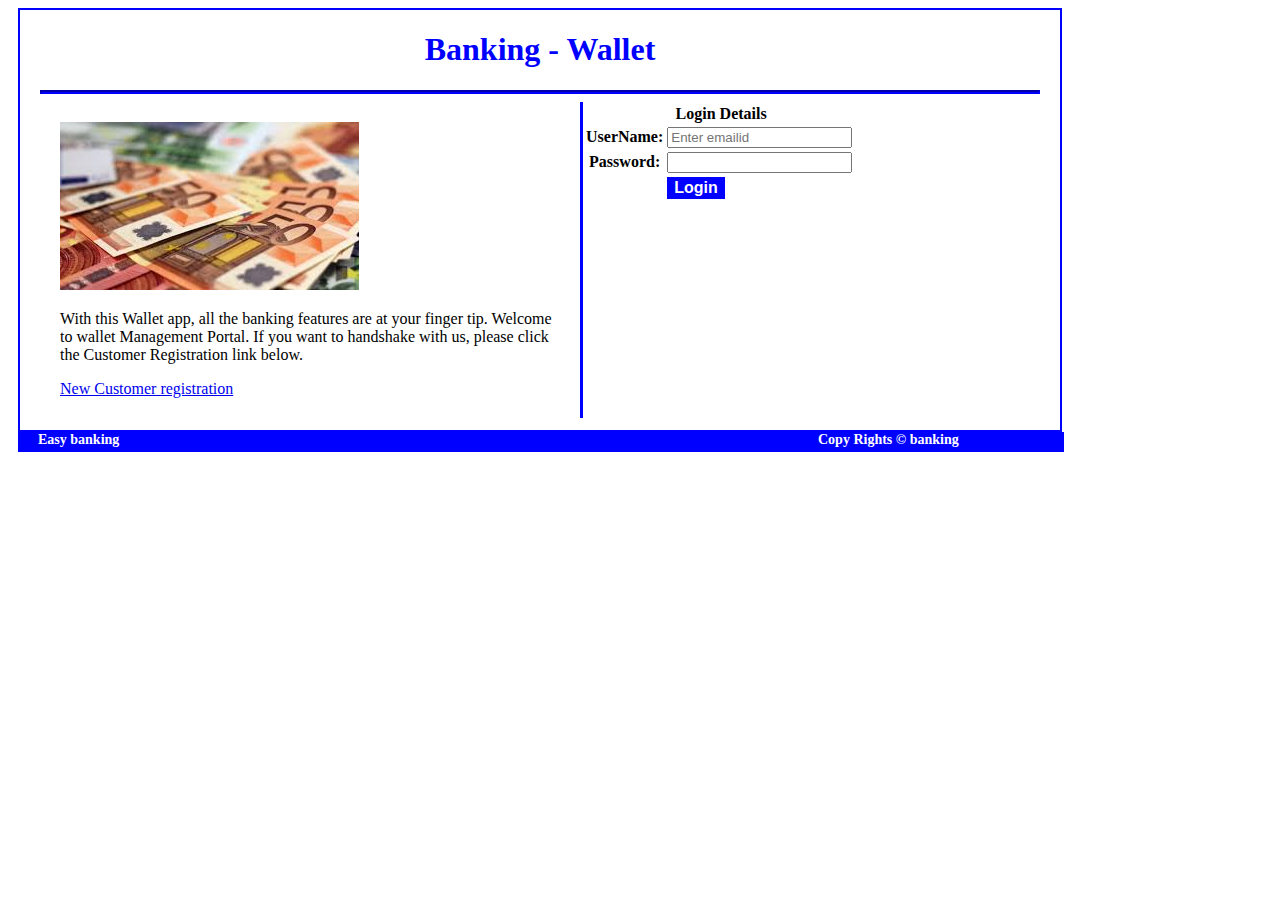
<file: src/main/webapp/index.html>
<!DOCTYPE html>
<html>
<head>
<meta charset="ISO-8859-1">
<title>Wallet App</title>
<link href="css/myStyles.css" rel="stylesheet" type="text/css">
</head>
<body>
<div id="maincnt">
	<h1 align="center"> Banking - Wallet</h1>
<hr style="border-color: blue;">

<div id="para">
<img alt="Currency" src="images/currency.jpg">

	<p>With this Wallet app,  
	all the banking features are at your finger tip. Welcome to wallet Management Portal.
	If you want to handshake with us, please click the Customer Registration link below.
	
	
	</p>
	
	
	<a href="pages/register.html">New Customer registration</a>
</div>

<div>
<form method="post" action="LoginServlet">
	<table>
		<tr>
			<th colspan="3">Login Details</th>
		</tr>
		<tr>
			<th>UserName:</th>
			<td><input type="text" name="userName" placeholder="Enter emailid" size="20" required></td>
			<td>
				<div id="userErrMsg" class="errMsg"></div>
			</td>
		</tr>
			<tr>
			<th>Password:</th>
			<td><input type="password" name="userPwd" size="20" required></td>
			<td>
				<div id="usrPwdMsg" class="errMsg"></div>
			</td>
		</tr>
		<tr>
			<td></td>
			<td>
				<input type="submit" class="btnClass" value="Login">
			</td>
		</tr>
	</table>
	</form>
</div>

</div>

<div id="btmcnt">
	<div style="float: left;margin-left: 20px;">Easy banking</div>
	<div style="margin-left: 800px;">Copy Rights &copy; banking</div>
</div>
</body>
</html>
</file>
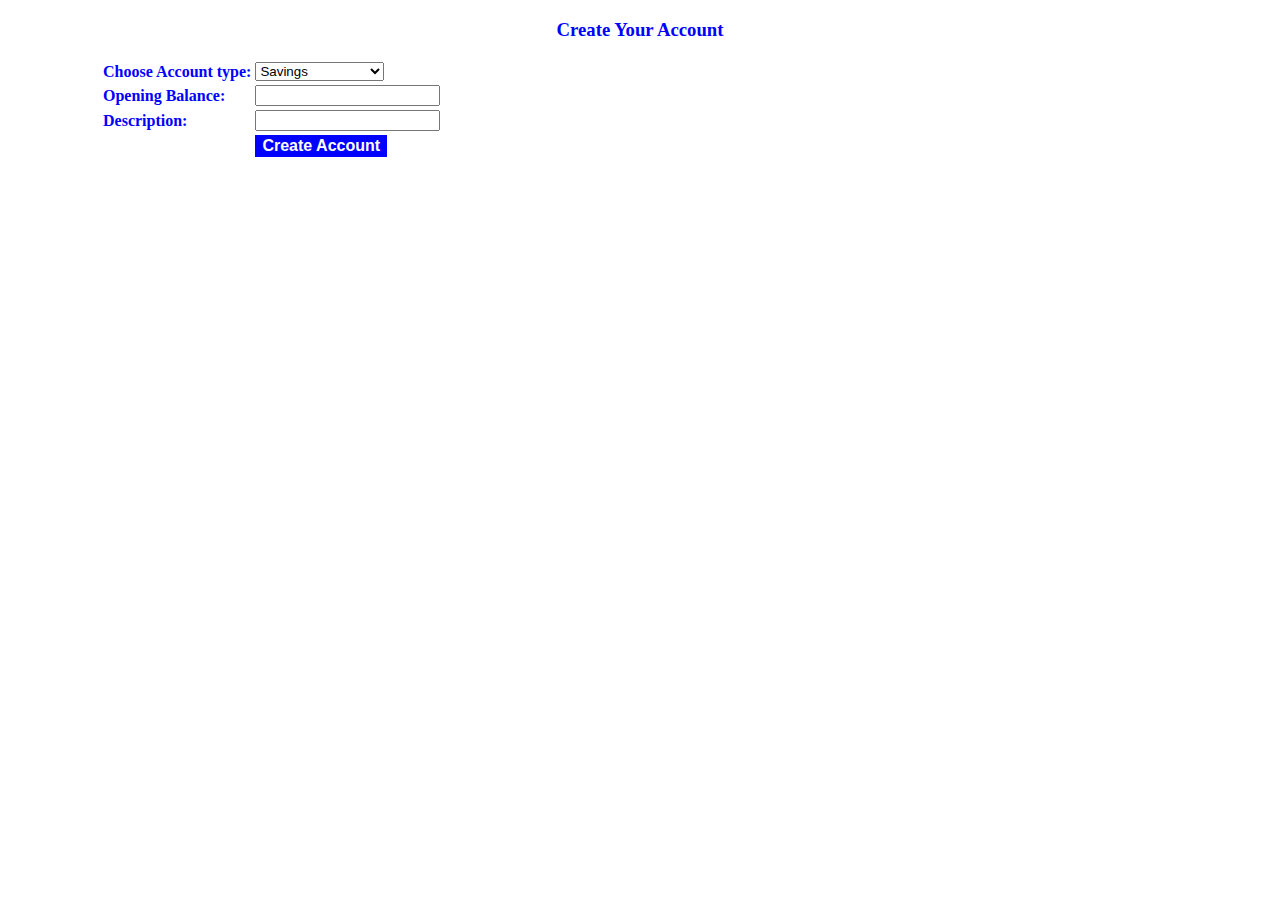
<file: src/main/webapp/pages/createAccount.html>
<!DOCTYPE html>
<html>
<head>
<meta charset="ISO-8859-1">
<title>Insert title here</title>
<link href="../css/mainPage.css" rel="stylesheet" type="text/css">
</head>
<body>
<form method="post" action="../CreateServlet">
<div id="accCnt">
<h3 align="center" style="color:blue;">Create Your Account</h3>
<table>
	<tr>
		<td>Choose Account type:</td>
		<td>
			<select name="accountType">
				<option value="SAVINGS">Savings</option>
				<option value="CURRENT">Current</option>
				<option value="RD">Recurring Deposit</option>
				<option value="FD">Fixed Deposit</option>
				<option value="LOAN">Home Loan</option>
			</select>
		</td>
	</tr>	
	<tr>
		<td>Opening Balance:</td>
		<td>
			<input type="text" name="balance" size="20" required>
		</td>
	</tr>
	
	<tr>
		<td>Description:</td>
		<td>
			<input type="text" name="description" size="20" required>
		</td>
		
	</tr>
	<tr>
		<td></td>
		<td>
			<input type="submit" value="Create Account" class="btnClass">
		</td>
	</tr>
</table>

</div>
</form>
</body>
</html>
</file>
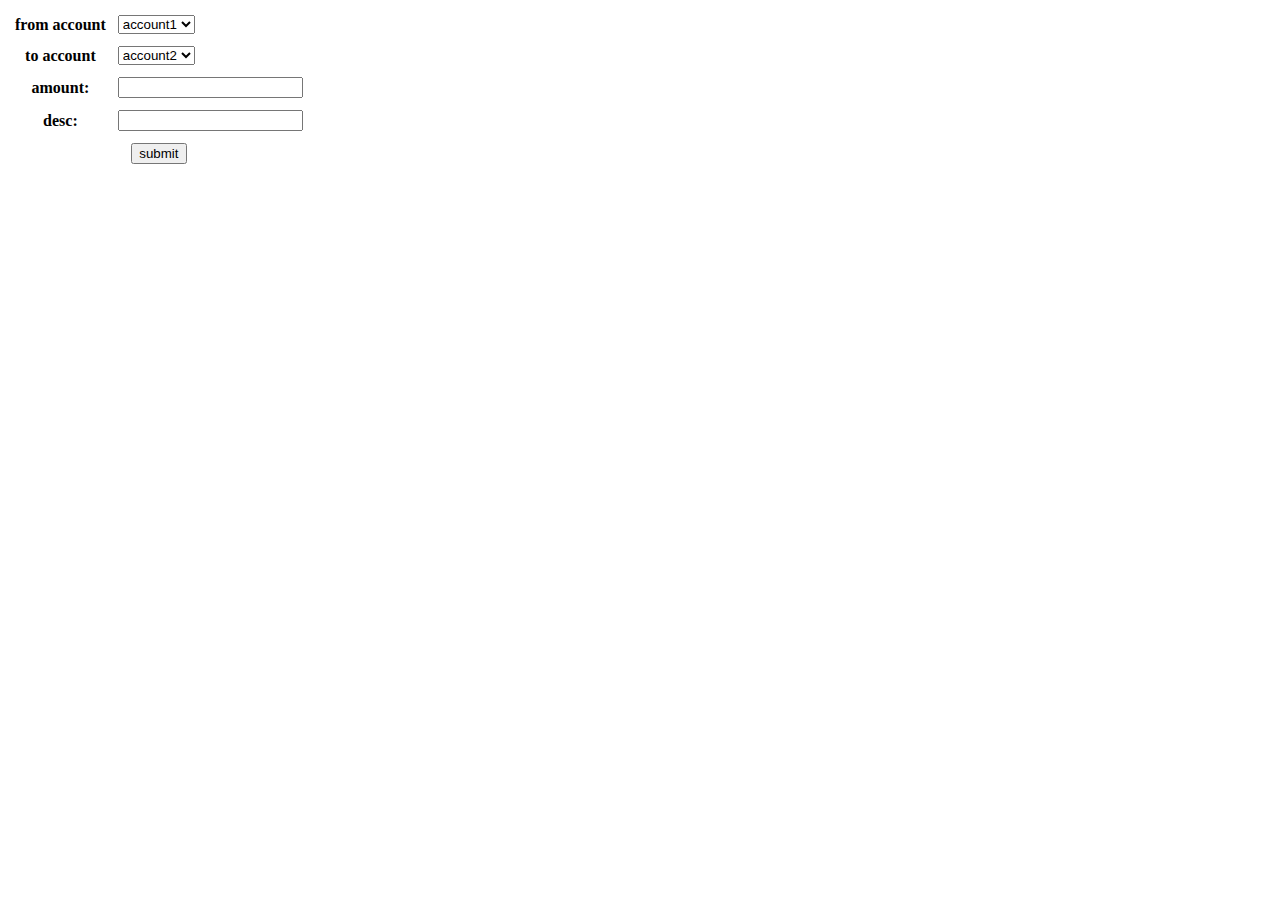
<file: src/main/webapp/pages/fund_transfer.html>
<!DOCTYPE html>
<html>
<head>
<meta charset="ISO-8859-1">
<title>Insert title here</title>
</head>
<body>
<form method="post" action="">
	<table cellpadding="5px">
		<tr>
			<th>from account</th>
			<td><select name="from account">
			<option value="account1">account1</option>
			</select>
			</td>
		</tr>
		<tr>
			<th>to account</th>
			<td><select name="to account">
			<option value="account1">account1</option>
			<option value="account2" selected>account2</option>
			</select>
			</td>
		</tr>
		<tr>
			<th>amount:</th>
			<td><input type="text" name="amount"></td>
		</tr>
		<tr>
			<th>desc:</th>
			<td><input type="text" name="desc"></td>
		</tr>
		<tr>
			<td colspan="2" align="center"><input type="submit" value="submit"></td>
		</tr>
	</table>
</form>
</body>
</html>
</file>
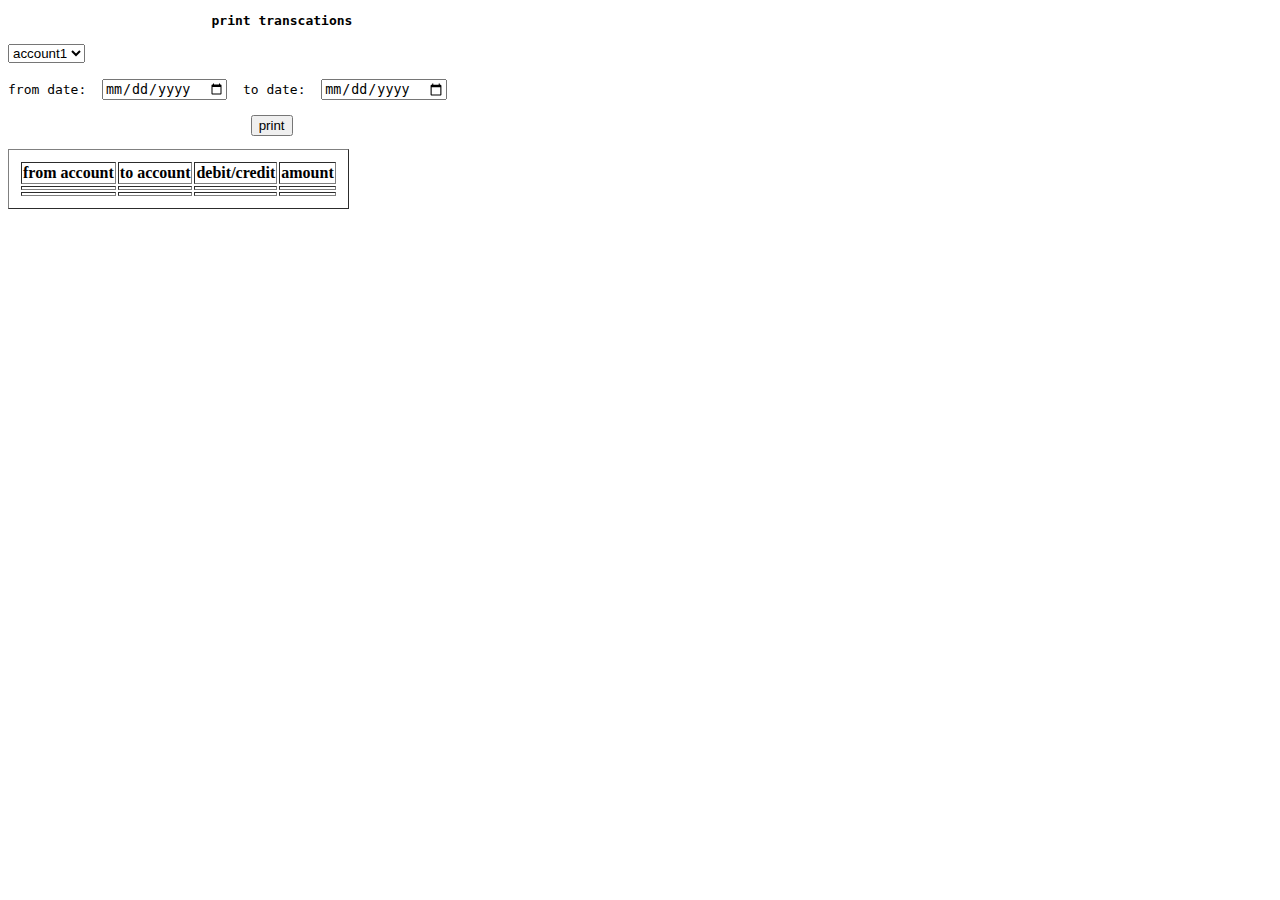
<file: src/main/webapp/pages/print_transaction.html>
<!DOCTYPE html>
<html>
<head>
<meta charset="ISO-8859-1">
<title>Insert title here</title>
</head>
<body>
<pre><b>                          print transcations</b></pre>
<form method="post" action="">
<p>
<select name="account"> 
<option value="account1">account1</option>
<option value="account2">account2</option>
</select></p>
<pre>from date:  <input type="date" name="from date" size="20">  to date:  <input type="date" name="to date" size="20"><br>  
                               <input type="submit" name="print" value="print">
</pre>
<table border="1" style="padding: 10px;">
<tr>
<th>from account</th>
<th>to account</th>
<th>debit/credit</th>
<th>amount</th>
</tr>
<tr>
<td></td><td></td><td></td><td></td>
</tr>
<tr>
<td></td><td></td><td></td><td></td>
</tr>
</table>
</form>
</body>
</html>
</file>
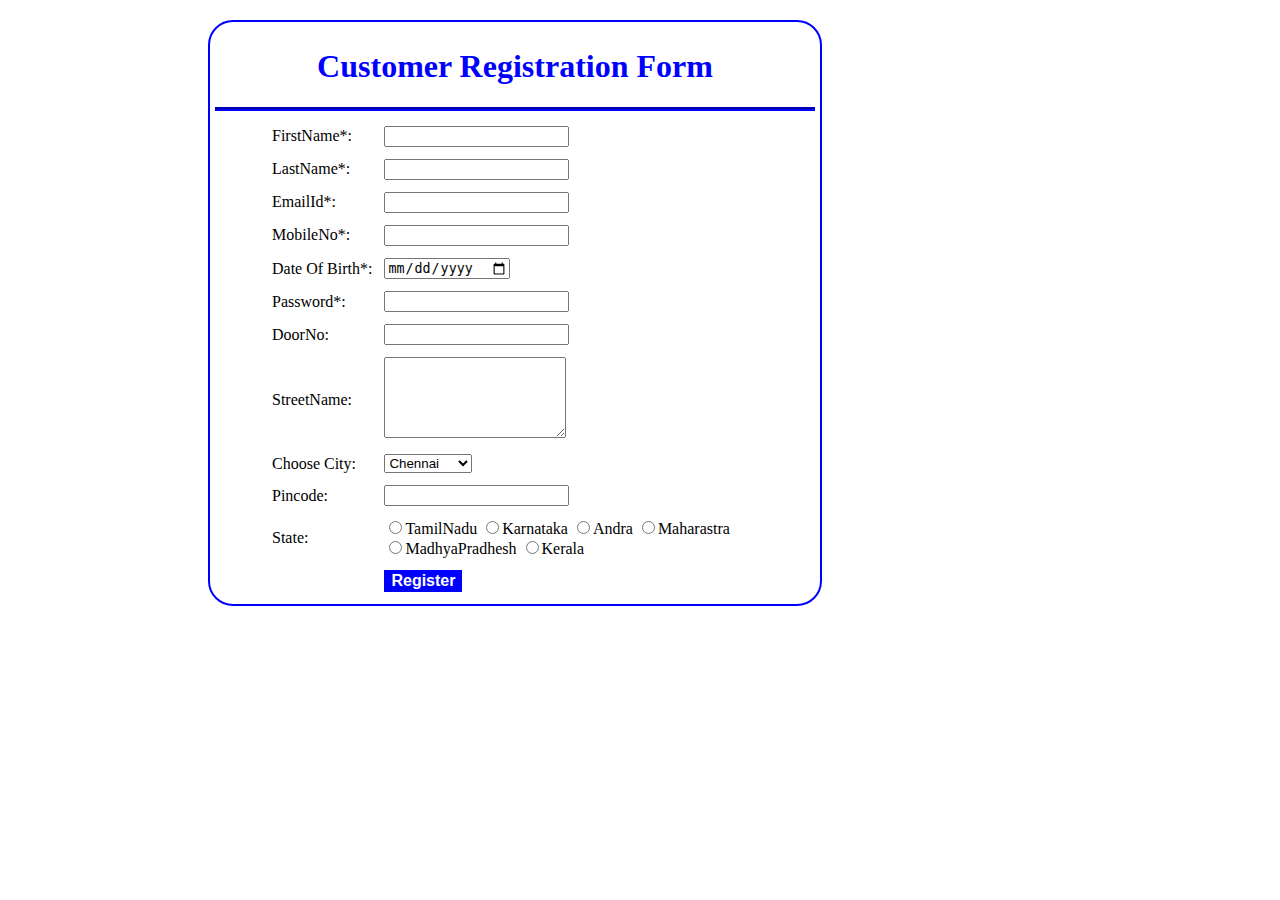
<file: src/main/webapp/pages/register.html>
<!DOCTYPE html>
<html>
<head>
<meta charset="ISO-8859-1">
<title>Wallet App</title>
<link href="../css/myStyles.css" rel="stylesheet" type="text/css">
</head>
<body>
<div id="formCnt">
	<h1 align="center">Customer Registration Form</h1>
<hr>
<form method="post" action="../RegisterServlet">

	<table cellpadding="5px" style="margin-left: 50px;">
		<tr >
			<td>FirstName*:</td>
			<td><input type="text" name="firstName" size="20"></td>
		</tr>
	
	<tr>
			<td>LastName*:</td>
			<td><input type="text" name="lastName" size="20"></td>
		</tr>
		
		<tr>
			<td>EmailId*:</td>
			<td><input type="text" name="email" size="20"></td>
		</tr>
		<tr>
			<td>MobileNo*:</td>
			<td><input type="text" name="mobile" size="20"></td>
		</tr>
		<tr>
			<td>Date Of Birth*:</td>
			<td><input type="date" name="dateOfBirth" size="20"></td>
		</tr>
		<tr>
			<td>Password*:</td>
			<td><input type="password" name="custPassword" size="20"></td>
		</tr>
		<tr>
			<td>DoorNo:</td>
			<td><input type="text" name="doorNo" size="20"></td>
		</tr>
		
		<tr>
			<td>StreetName:</td>
			<td>
				<textarea rows="5" cols="20" name="streetname"></textarea>
			</td>
		</tr>

		<tr>
			<td>Choose City:</td>
			<td>
				<select name="city">
					<option value="Chennai" >Chennai</option> 
					<option value="Hyderabad" >Hyderabad</option>
					<option value="Pune" >Pune</option>
					<option value="Bangalore" >Bangalore</option>
					<option value="Mumbai" >Mumbai</option>
					<option value="Noida" >Noida</option>
					<option value="Delhi" >Delhi</option>
				</select>
			</td>
		</tr>	
		
		<tr>
			<td>Pincode:</td>
			<td><input type="text" name="pincode" size="20" ></td>
		</tr>
			
		<tr>
			<td>State:</td>
			<td>
				<input type="radio" name="state" value="TamilNadu">TamilNadu
				<input type="radio" name="state" value="Karnataka">Karnataka
				<input type="radio" name="state" value="Andra">Andra
				<input type="radio" name="state" value="Maharastra">Maharastra <br>
				<input type="radio" name="state" value="MadhyaPradhesh">MadhyaPradhesh
				<input type="radio" name="state" value="Kerala">Kerala
			</td>
		</tr>
		<tr>
			<td></td>
			<td>
				<input type="submit" value="Register" class="btnClass" name="register">
			</td>
		</tr>
	</table>

</form>

</div>

</body>
</html>
</file>
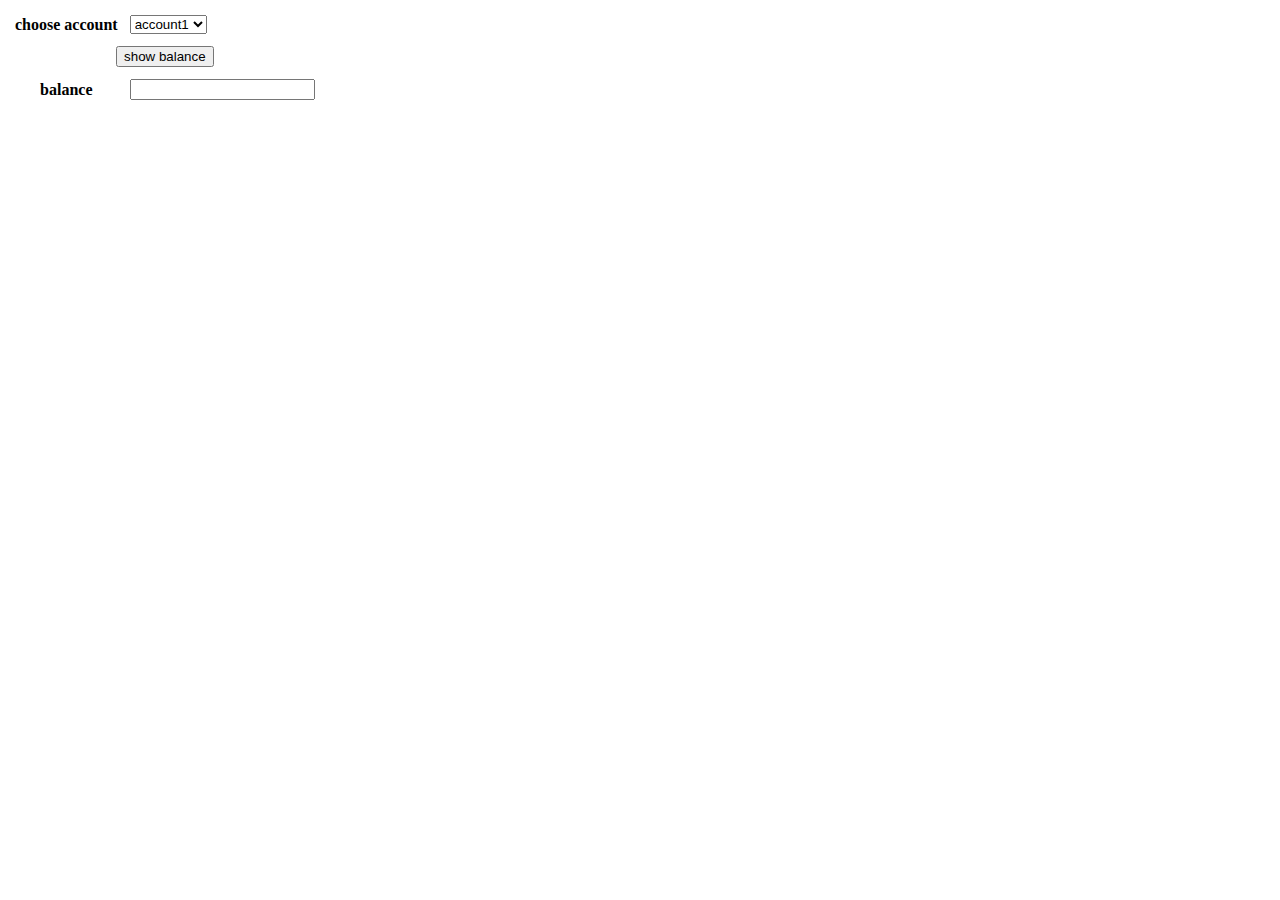
<file: src/main/webapp/pages/show_balance.html>
<!DOCTYPE html>
<html>
<head>
<meta charset="ISO-8859-1">
<title>Insert title here</title>
</head>
<body>
<form method="post" action="">
	<table cellpadding="5px">
		<tr>
			<th>choose account</th>
			<td><select name="account">
			<option value="account1">account1</option>
			</select>
			</td>
		</tr>
		<tr>
			<td colspan="2" align="center"><input type="submit" value="show balance"></td>
		</tr>
		<tr>
			<th>balance</th>
			<td><input type="text" name="balance"></td>
		</tr>
</table>
</form>
</body>
</html>
</file>
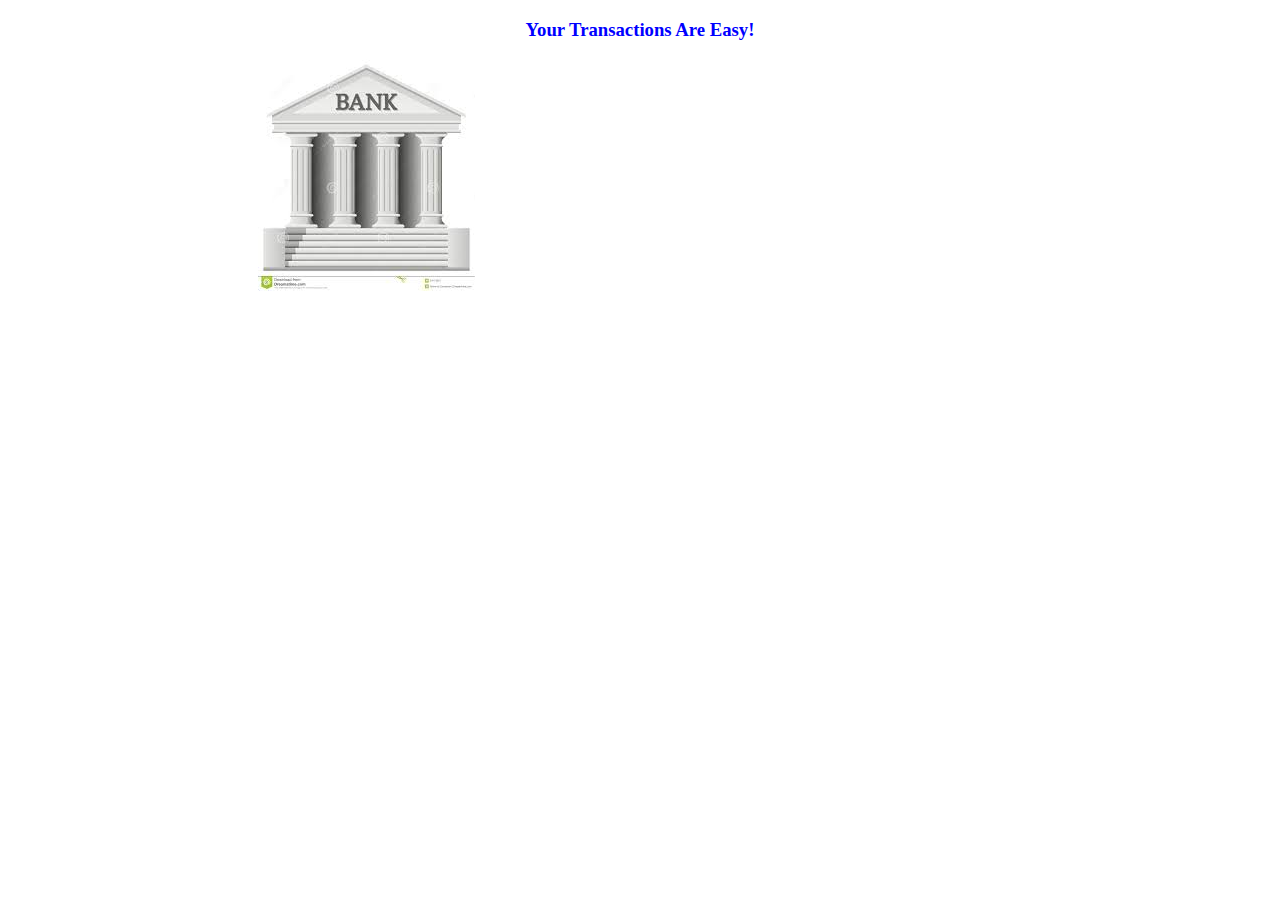
<file: src/main/webapp/pages/welcomePage.html>
<!DOCTYPE html>
<html>
<head>
<meta charset="ISO-8859-1">
<title>Insert title here</title>
</head>
<body>
<h3 align="center" style="color:blue;">Your Transactions Are Easy!</h3>
<img alt="Bank" src="../images/bank.jpg" style="margin-left: 250px;">
</body>
</html>
</file>
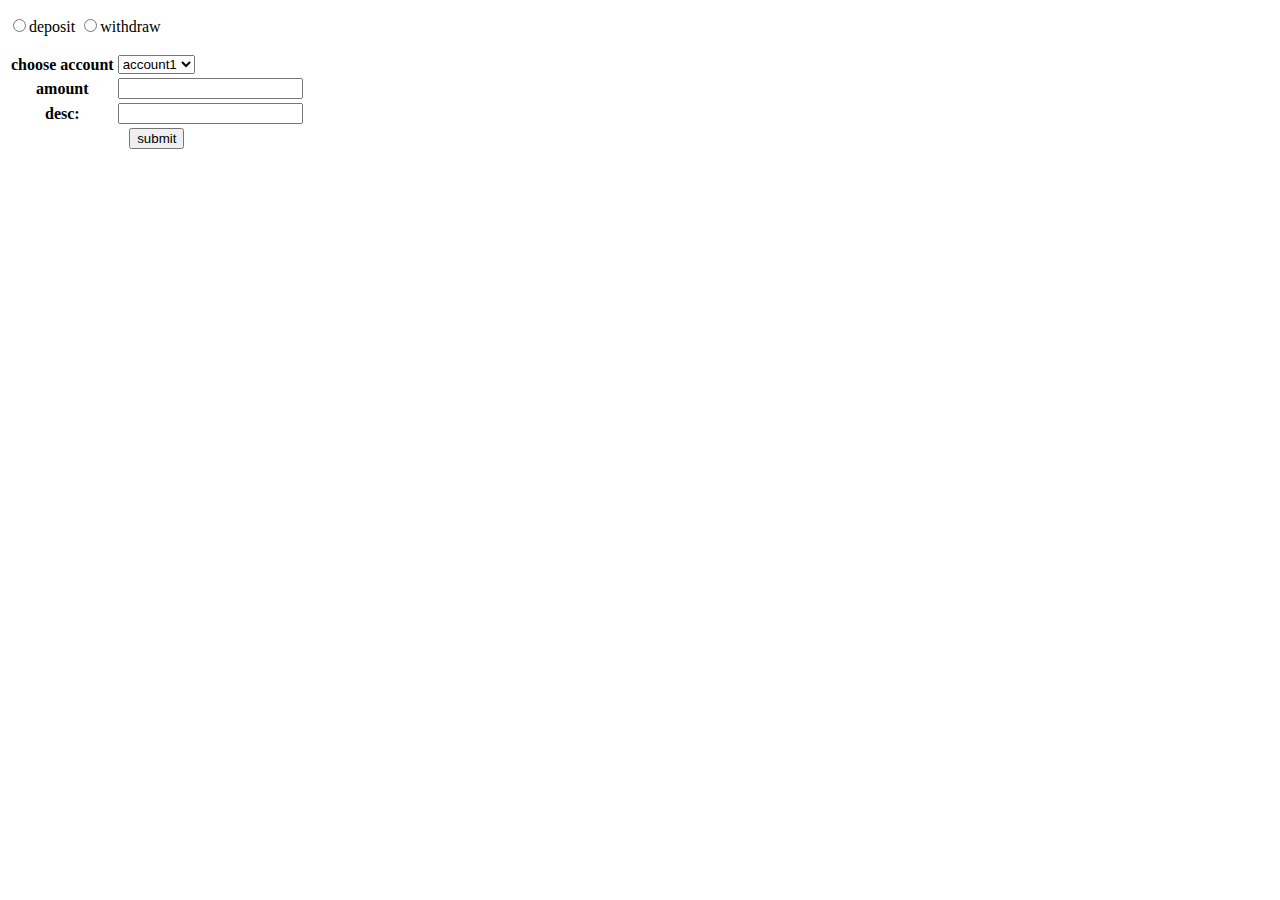
<file: src/main/webapp/pages/withdraw_deposit.html>
<!DOCTYPE html>
<html>
<head>
<meta charset="ISO-8859-1">
<title>Insert title here</title>
</head>
<body>
<form method="post" action="">
<p><input type="radio" value="deposit" name="type">deposit
<input type="radio" value="withdraw" name="type">withdraw
</p>
<table>
	<tr>
		<th>choose account</th>
		<td><select name="account">
		<option value="account1">account1</option>
		</select>
		</td>
	</tr>
	<tr>
		<th>amount</th>
		<td><input type="text" name="amount"></td>
	</tr>
	<tr>
		<th>desc:</th>
		<td><input type="text" name="desc"></td>
	</tr>
	<tr>
	<td colspan="2" align="center"><input type="submit" value="submit"></td>
	</tr>
</table>

</form>
	
</body>
</html>
</file>
<file: src/main/webapp/css/myStyles.css>
@charset "ISO-8859-1";



.btnClass{
	border:1px solid blue;
	background-color: blue;
	font-size: 16px;
	font-weight: bold;
	color: white;
}

#formCnt{
	width:600px;
	border-radius:25px;
	
	border:2px solid blue;
	margin: 20px 20px 20px 200px;
	padding: 5px 5px 5px 5px ;
}
hr{
	border-color: blue;
	border-width: 2px;
}

h1{
	color:blue;
}

#btmcnt{
	
	width: 1046px;
	background-color: blue;
	color:white;
	font-size: 14px;
	font-weight:bold;
	margin-left: 10px;
	height: 20px;
	
}
#maincnt{
	width: 1000px;
	height:400px;
	margin: 0px 10px 0px 10px ;
	border: 2px solid blue;
	padding: 0px 20px 20px 20px;
	display: inline-block;
	
}
#para{
	width: 500px;
	
	float: left;
	border-right-color: blue;
	border-right-style: solid;
	padding: 20px 20px 20px 20px;
	display: block;
}
</file>
<file: src/main/webapp/css/mainPage.css>
@charset "ISO-8859-1";
#accCnt{
	margin-left: 100px;
	padding-right: 100px;
}
table{
	color:blue;
	font-size: 16px;
	font-weight: bold;
}
#ifrmCnt{
	text-decoration: none;
	border: none;
}
body{
	margin: 0px;
	text-decoration: none;
}
#ifrmCnt{
	width: 720px;
	height: 320px;
}
.btnClass{
	border:1px solid blue;
	background-color: blue;
	font-size: 16px;
	font-weight: bold;
	color: white;
}

#frmCnt{
	width: 720px;
	border: 1px solid blue;
	display: inline-block;
	margin-top: 20px;
}

#menuCnt ul li{
	list-style:none;
	text-decoration: none;
}
#menuCnt{
	width: 250px;
	float: left;
}
#menuCnt ul li div a{
	padding-left: 20px;
}
#menuCnt ul li div a:link{
	text-decoration: none;
	color: white;
}

#menuCnt ul li div a:visited{
	text-decoration: none;
	color: white;
}

#menuCnt ul li div a:active{
	color: white;
}


.lbl{
	width: 200px;
	height:35px;
	background-color: blue;
	padding-top:10px;
	border-bottom:2px solid white;
	color:white;
	font-size: 16px;
	font-weight: bold;
}
#heading{
	width: 1000px;
	background-color:blue;
	color:white;
	border: 1px solid blue;
	border-top-left-radius: 25px;
	border-top-right-radius: 25px;
	
}
#mainCnt{
	
	width: 1000px;
	height:430px;
	margin: 20px 20px 20px 20px;
	
	border: 2px solid blue;
	border-radius: 25px;
	
}
p{
	
	color: blue;
	
}
</file>
